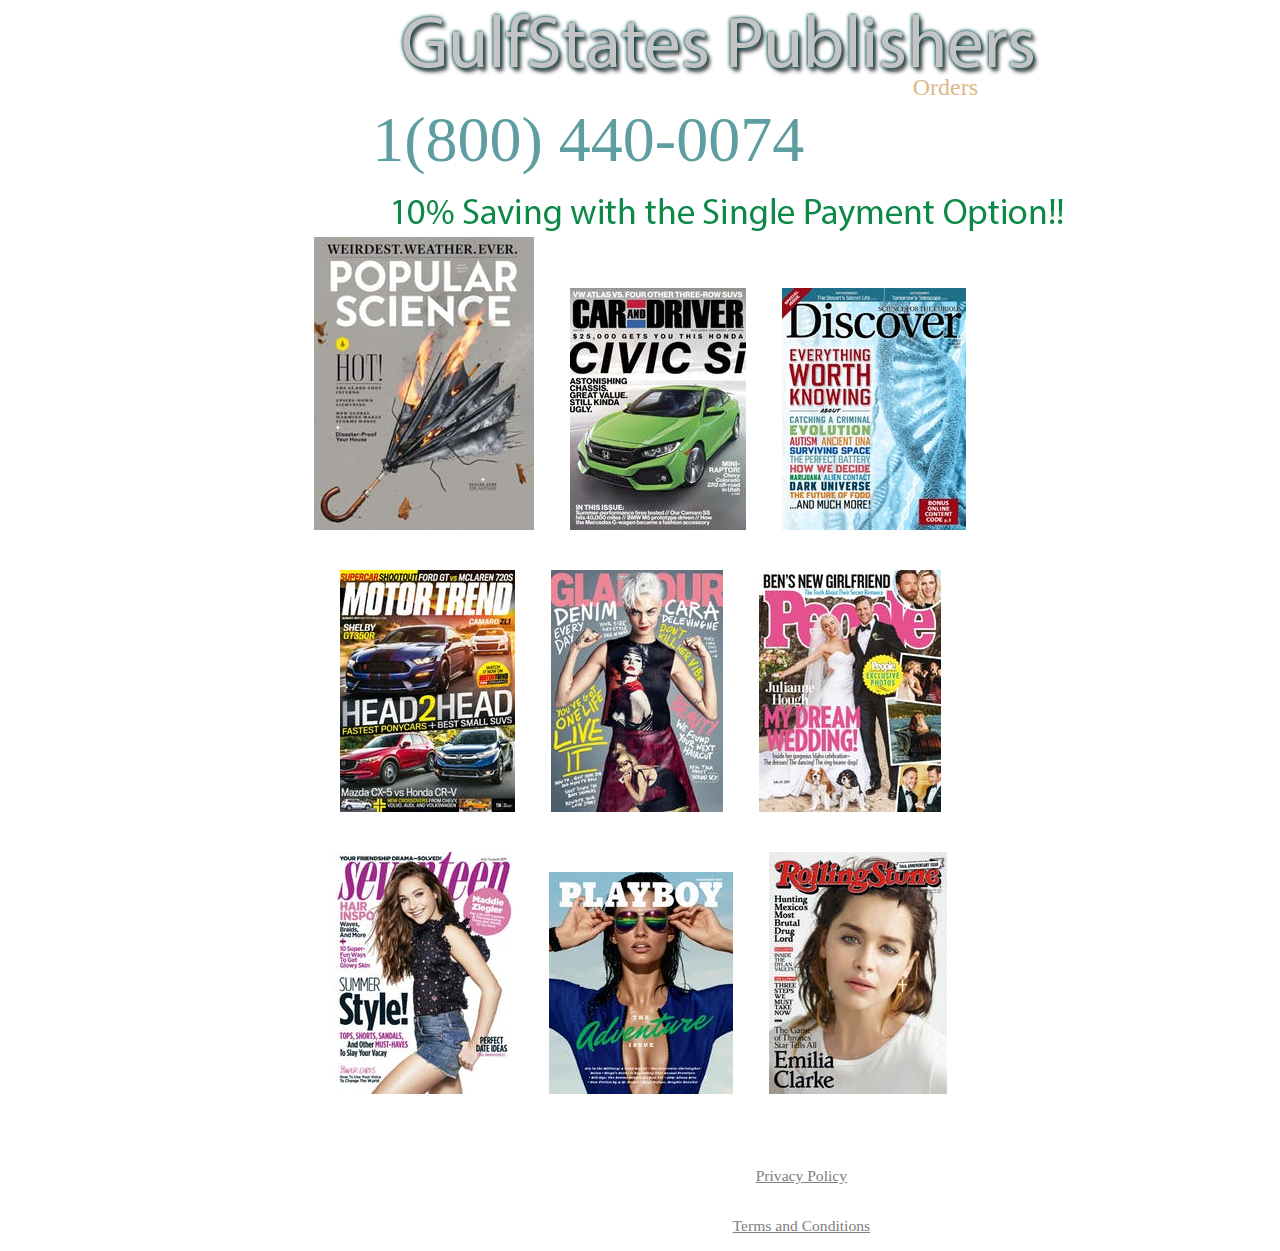
<file: index.html>
﻿<!DOCTYPE html>
<html xmlns="http://www.w3.org/1999/xhtml">
<head>
    <meta content="UTF-8" />
    <link rel="stylesheet" href="StyleSheet1.css" type="text/css"/>

     
    <title>Desktop Version</title>

    <meta name="viewport" content="width=device-width, initial-scale=1" />
    
</head>
<body>
    <form>

        <div class="page">
            <br/>
            <img class="logo" src="Images/logo.png"/>
            <br/>
            <br/>
            <div id="menu">
                <ul>
                    
                    <li><a href="Support.html">Orders</a></li>

                </ul>
            </div>
            <br/>
            <br />


            <br />
            <br />
            <p><a class="numbr">1(800) 440-0074</a></p>
            <br/>
            <br />
            <img  class="sav1"  src="Images/savings.png" />
            <br />


            <br />
            <br />
            <div class="pics1">
                <img  src="Images/mag1.jpg" /> &nbsp;&nbsp;&nbsp;&nbsp;&nbsp;&nbsp;&nbsp;&nbsp;<img src="Images/caranddriver.jpg" /> &nbsp;&nbsp;&nbsp;&nbsp;&nbsp;&nbsp;&nbsp;&nbsp;<img src="Images/Discover.jpg" />
</div>
            <br />
            <br />
            <div class="pics2">
                <img src="Images/MotorTrend.jpg" /> &nbsp;&nbsp;&nbsp;&nbsp;&nbsp;&nbsp;&nbsp;&nbsp;<img src="Images/Glamour.jpg" /> &nbsp;&nbsp;&nbsp;&nbsp;&nbsp;&nbsp;&nbsp;&nbsp;<img src="Images/People.jpg" />

            </div>
            <br />
            <br />
            <div class="pics3">
                <img src="Images/Seventeen.jpg" /> &nbsp;&nbsp;&nbsp;&nbsp;&nbsp;&nbsp;&nbsp;&nbsp;<img src="Images/Playboy.jpg" /> &nbsp;&nbsp;&nbsp;&nbsp;&nbsp;&nbsp;&nbsp;&nbsp;<img src="Images/rollingstones.jpg" />
                
            </div>
            <br />
            <br/>
            <br/>
            <div class="priv2">
                 <h3 class="colour3"> <a class="priv" href="privacypolicy.html">Privacy Policy</a></h3>
                <br />

                <h4 class="colour4"> <a class="priv" href="TermsandConditions.html">Terms and Conditions</a></h4>
                <br />
          </div>
           

        </div>

    </form>

</body>

</html>
</file>
<file: StyleSheet1.css>
﻿ body  {
       margin: 0; 
 padding: 0; 
 text-align: center; 
 background-color:white; 
}

.page
{
    
    margin: 5px auto;
 padding: 0; 
 width:660px; 
 height: 880px;
 
  }

.logo{
    position:absolute;
    top: 0px;
margin: 0 auto;
padding: 0;
left: 30%;

}

 #menu {
     clear:both;
padding: 0;
position:inherit;
background-color:#ffffff;
width: auto;
        border-radius: 5px;
        
        
}
 
      ul{
          list-style-type: none;
          margin: 0;
          padding: 0;
          
      }

      li{
          display: inline;
      }

      a{
          display: block;
          float: left;
          padding:10px;
          margin:5px;
width:188%;

background-color:#ffffff;
border-bottom:1px #fff solid;
color:burlywood;
text-decoration: none;
font-size: 1.5em;
      }
 
 h1.colour{
      padding: 0;
margin: 0;
font-size: 1.9em;
line-height: .755;
font-weight: normal;
color: crimson;
 }	



.numbr{
    position:absolute;
    padding: 0px;
    left: -620px;
    top: 98px;
     color: cadetblue;
     font-size: 4.0em;
     padding-left: 0px;
  text-decoration: underline;
  text-align:center;
  text-decoration:none;
 }
.sav1 {

    position: absolute;
    padding: 5px;
    left: 30%;
    
}


 

.support{
    position:absolute;
    color: cadetblue;
     font-size: 1.0em;
     padding-left: 355px;
  text-decoration: underline;
  text-align:center;
  left: 22%;
  

}

  h3.colour3{
    
    padding: 0;
margin: 0;
 font-size: .65em;
line-height: 1.2;
font-weight: normal;
   text-align:center;
color: #000000
}

a.priv {
     
       color:gray;
 
  padding-left: 405px;
  padding-right: 0;
  text-decoration: underline;
  text-align:center;
  
}

 h4.colour4{
    
    padding: 0;
margin: 0;
 font-size: .65em;
line-height: 1.2;
font-weight: normal;
   text-align:center;
 
}

.priv2 {
    position: absolute;
     
    margin:0px;
      
     text-align: center;
    
left:-10%;
}
</file>
